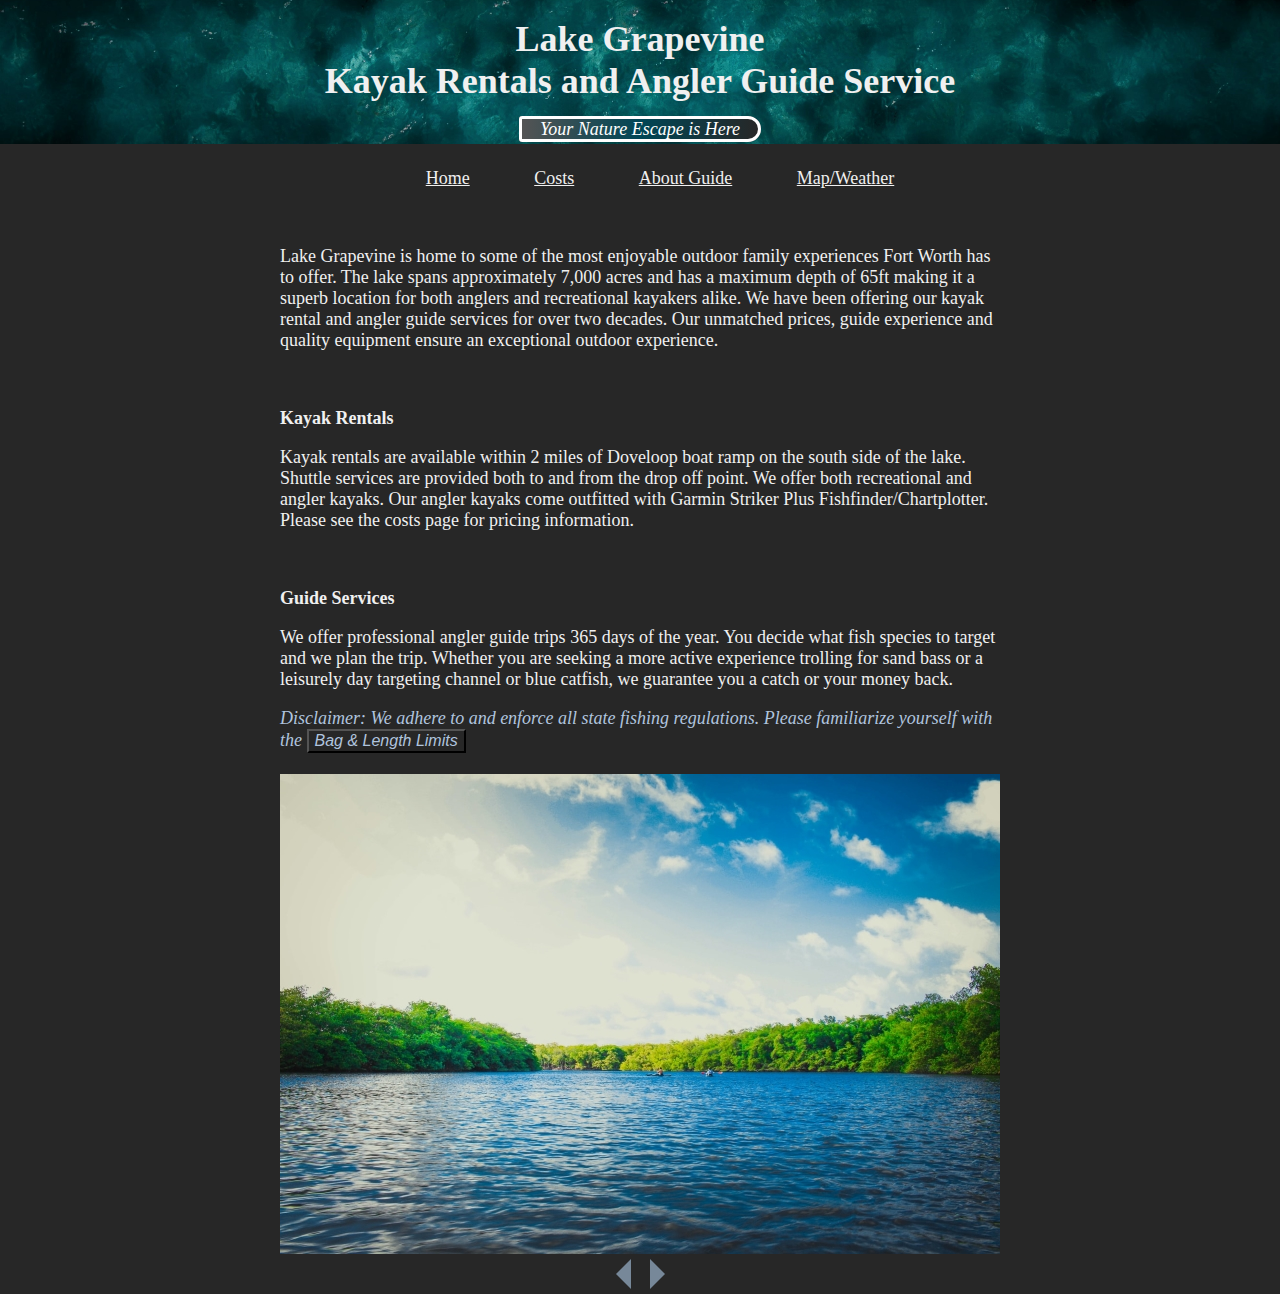
<file: index.html>
<!DOCTYPE html>
<html lang="en">
 <head>
  <meta charset="UTF-8">
  <title>Project</title>
  <link rel="stylesheet" href="projectStyle.css" type="text/css">
  <script src="projectScript.js"></script>
 </head>
 <body class="mainClass">
    <h1>Lake Grapevine
        <br/>Kayak Rentals and Angler Guide Service
        <br/>
        <span>Your Nature Escape is Here</span>
    </h1>
    <nav>
        <ul>
            <li><a href="index.html">Home</a></li>
            <li><a href="costs.html">Costs</a></li>
            <li><a href="guide.html">About Guide</a></li>
            <li><a href="map.html">Map/Weather</a></li>
        </ul>
    </nav>
        <br/>
    <section class="mainContent">
        <p>Lake Grapevine is home to some of the most enjoyable outdoor family experiences Fort
        Worth has to offer. The lake spans approximately 7,000 acres and has a maximum depth of 
        65ft making it a superb location for both anglers and recreational kayakers alike. We have
        been offering our kayak rental and angler guide services for over two decades. Our unmatched
        prices, guide experience and quality equipment ensure an exceptional outdoor experience.</p>
        <br/>
        <h2>Kayak Rentals</h2>
        <p>Kayak rentals are available within 2 miles of Doveloop boat ramp on the south side of
            the lake. Shuttle services are provided both to and from the drop off point. We offer
            both recreational and angler kayaks. Our angler kayaks come outfitted with Garmin Striker
            Plus Fishfinder/Chartplotter. Please see the costs page for pricing information.
        </p>
        <br/>
        <h3>Guide Services</h3>
        <p>We offer professional angler guide trips 365 days of the year. You decide what fish species
            to target and we plan the trip. Whether you are seeking a more active experience trolling for 
            sand bass or a leisurely day targeting channel or blue catfish, we guarantee you a catch
            or your money back.
        </p>
        <span>Disclaimer: We adhere to and enforce all state fishing regulations.</span>
        <span>Please familiarize yourself with the </span>
        <button class="button1" onclick="openRegs()">Bag & Length Limits</button>
    </section>
    <br/>
    <section class="carousel">
        <div class="slides" id="1">
            <img src="photo1.jpg">
        </div>
        <div class="slides" id="2">
            <img src="photo2.jpg">
        </div>
        <div class="slides" id="3">
            <img src="photo3.jpg">
        </div>
        <div class="slides" id="4">
            <img src="photo4.jpg">
        </div>
        <div class="photoMove" id="photoBack"></div>
        <div class="space"></div>
        <div class="photoMove" id="photoForward"></div>
    </section>

 </body>
</html>
</file>
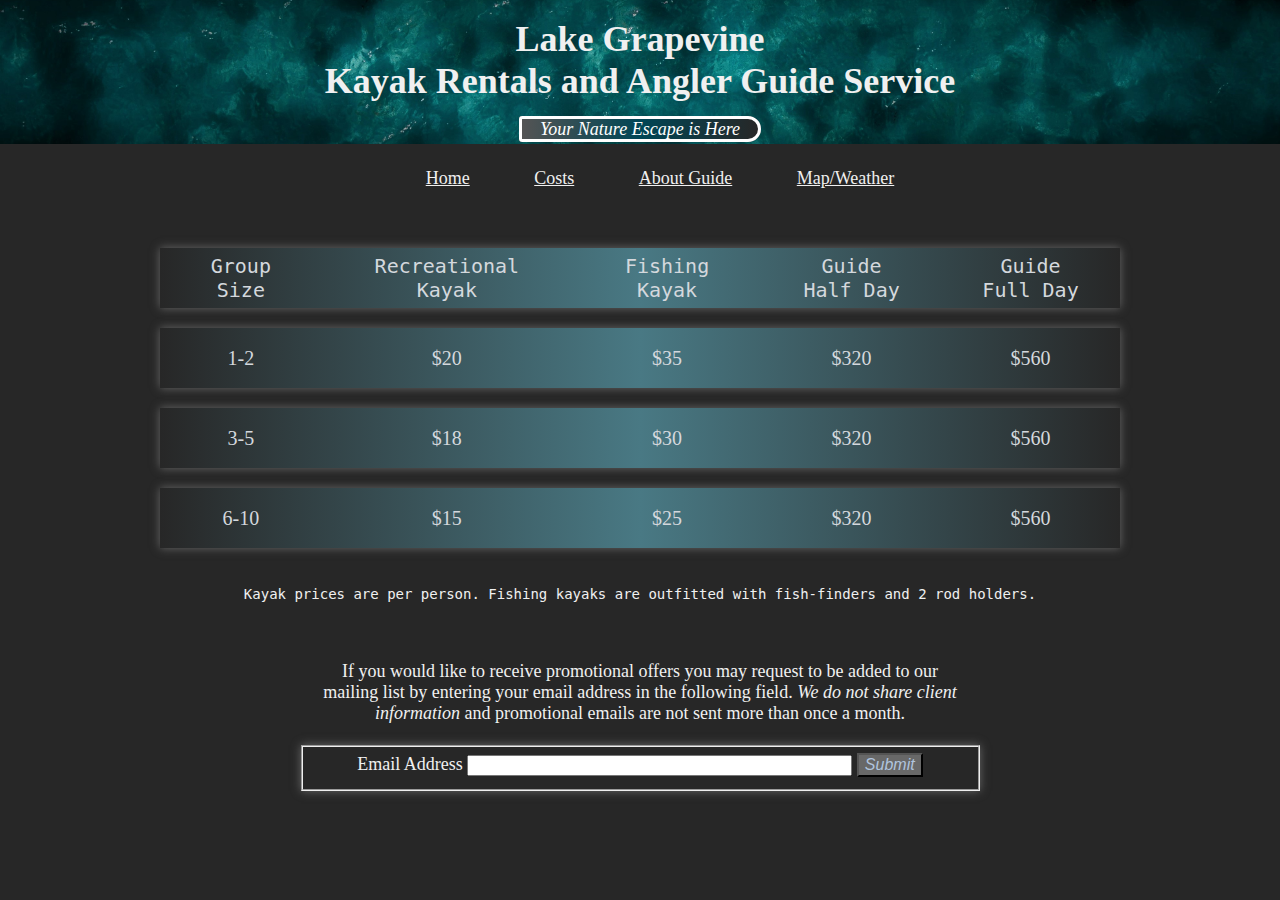
<file: costs.html>
<!DOCTYPE html>
<html lang="en">
 <head>
  <meta charset="UTF-8">
  <title>Costs</title>
  <link rel="stylesheet" href="projectStyle.css" type="text/css">
  <script src="projectScript.js"></script>
 </head>
 <body class="costsClass">
    <h1>Lake Grapevine
        <br/>Kayak Rentals and Angler Guide Service
        <br/>
        <span>Your Nature Escape is Here</span>
    </h1>
    <nav>
        <ul>
            <li><a href="index.html">Home</a></li>
            <li><a href="costs.html">Costs</a></li>
            <li><a href="guide.html">About Guide</a></li>
            <li><a href="map.html">Map/Weather</a></li>
        </ul>
    </nav>
        <br/>
    <table>
        <thead>
            <tr>
                <th>Group Size
                <th>Recreational Kayak
                <th>Fishing Kayak
                <th>Guide Half Day
                <th>Guide Full Day
        <tbody>
            <tr>
                <td>1-2
                <td>$20
                <td>$35
                <td>$320
                <td>$560
            <tr>
                <td>3-5
                <td>$18
                <td>$30
                <td>$320
                <td>$560
            <tr>
                <td>6-10
                <td>$15
                <td>$25
                <td>$320
                <td>$560
        <tfoot>
            <tr>
                <td colspan="5">Kayak prices are per person. Fishing kayaks are outfitted
                     with fish-finders and 2 rod holders. 
    </table>    
    </br>
    <div id="promotions">If you would like to receive promotional offers you may request to be 
        added to our mailing list by entering your email address in the following field. <i>We
        do not share client information</i> and promotional emails are not sent more than once a 
        month.
    </div>
    <br/>
    <form>
        <fieldset id="formField" >
            <label>Email Address
                <input type="text" name="email" id="emailAddress" size="45" maxLength="100">
            </label>
            <label>
                <input type="submit" id=formSubmit>
            </label>
        </fieldset>
    </form>
    <br/>
    <span id="thankYouMsg"></span>

 </body>
</html>
</file>
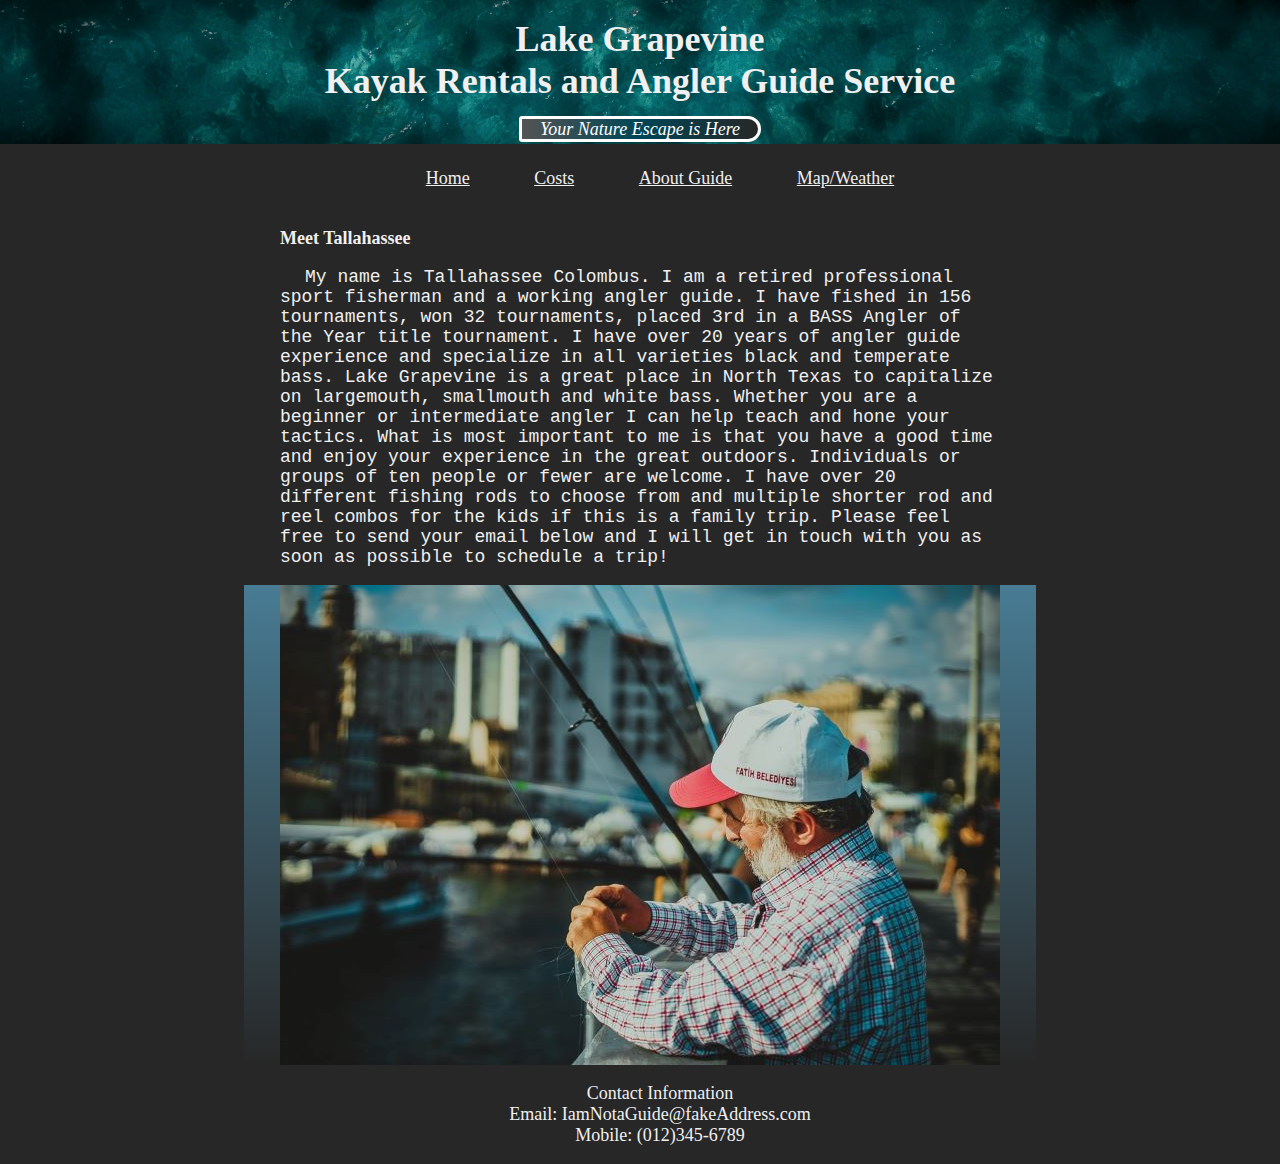
<file: guide.html>
<!DOCTYPE html>
<html lang="en">
 <head>
  <meta charset="UTF-8">
  <title>Guide</title>
  <link rel="stylesheet" href="projectStyle.css" type="text/css">
  <script src="projectScript.js"></script>
 </head>
 <body>
    <h1>Lake Grapevine
        <br/>Kayak Rentals and Angler Guide Service
        <br/>
        <span>Your Nature Escape is Here</span>
    </h1>
    <nav>
        <ul>
            <li><a href="index.html">Home</a></li>
            <li><a href="costs.html">Costs</a></li>
            <li><a href="guide.html">About Guide</a></li>
            <li><a href="map.html">Map/Weather</a></li>
        </ul>
    </nav>
    <br/>
    <section class="mainContent">
    <div style="font-family:verdana;"><b>Meet Tallahassee</b></div>
        <p style="text-indent: 25px; font-family:courier;">
        My name is Tallahassee Colombus. I am a retired professional sport fisherman and 
        a working angler guide. I have fished in 156 tournaments, won 32 tournaments, placed 
        3rd in a BASS Angler of the Year title tournament. I have over 20 years of angler guide
        experience and specialize in all varieties black and temperate bass. Lake Grapevine is
        a great place in North Texas to capitalize on largemouth, smallmouth and white bass. 
        Whether you are a beginner or intermediate angler I can help teach and hone your tactics.
        What is most important to me is that you have a good time and enjoy your experience
        in the great outdoors. Individuals or groups of ten people or fewer are welcome. I have 
        over 20 different fishing rods to choose from and multiple shorter rod and reel combos for 
        the kids if this is a family trip. Please feel free to send your email below and I will
        get in touch with you as soon as possible to schedule a trip!   
        </p>
    </section>
    <section id="guide">
        <img src="guide1.jpg">
        <img src="guide2.jpg">
        <img src="guide3.jpg">
    </section>
    <section>
        <ul>
            <li>Contact Information</li>
            </br>
            <li>Email: IamNotaGuide@fakeAddress.com</li>
            </br>
            <li>Mobile: (012)345-6789</li>
        </ul>
    </section>

 </body>
</html>
</file>
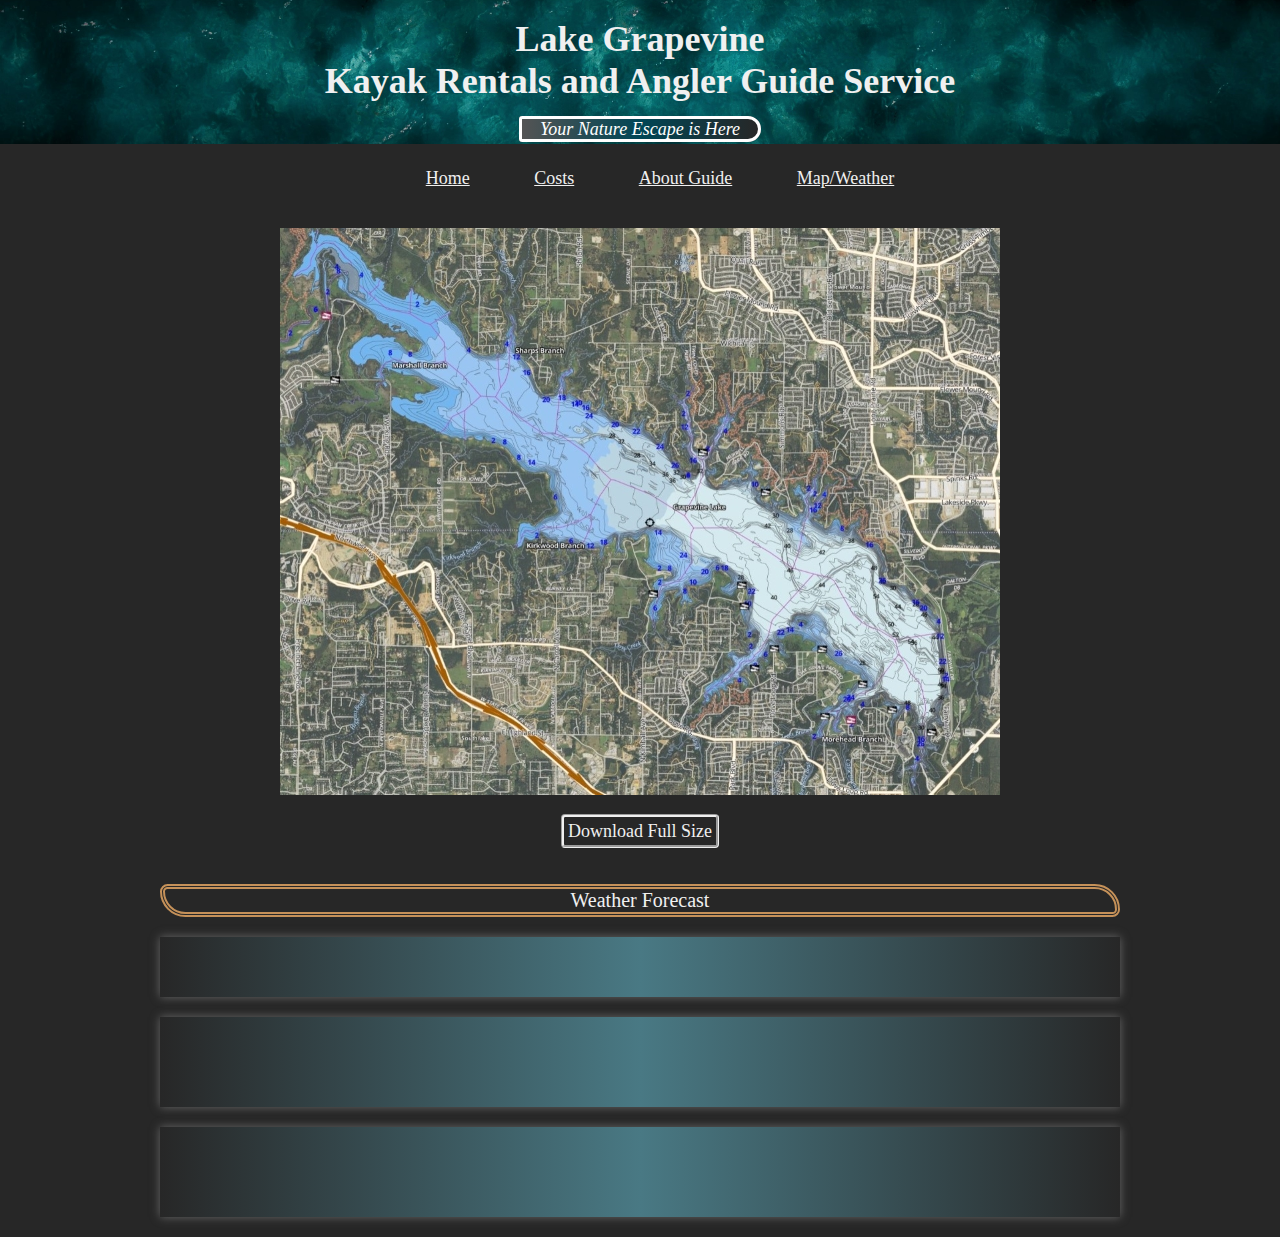
<file: map.html>
<!DOCTYPE html>
<html lang="en">
 <head>
  <meta charset="UTF-8">
  <title>Map</title>
  <link rel="stylesheet" href="projectStyle.css" type="text/css">
  <script src="projectScript.js"></script>
 </head>
 <body class="mapClass">
    <h1>Lake Grapevine
        <br/>Kayak Rentals and Angler Guide Service
        <br/>
        <span>Your Nature Escape is Here</span>
    </h1>
    <nav>
        <ul>
            <li><a href="index.html">Home</a></li>
            <li><a href="costs.html">Costs</a></li>
            <li><a href="guide.html">About Guide</a></li>
            <li><a href="map.html">Map/Weather</a></li>
        </ul>
    </nav>
    <br/>
    <section>
        <div>
            <img src="mapSmall.JPG">
        </div>
        <br/>
        <div>
            <a href="map.JPG" download="map" id="mapLink">Download Full Size</a>
        </div>
    </section>
    </br></br>
    <table>
        <caption style="font-family:verdana; border: thick double #c59159; border-radius: 15px 50px;">
            Weather Forecast</caption>
        <thead>
            <tr>
                <th id='date0'>
                <th id='date1'>
                <th id='date2'>
                <th id='date3'>
                <th id='date4'>
            </tr>
        <tbody>
            <tr>
                <td id='description0'>
                <td id='description1'>
                <td id='description2'>
                <td id='description3'>
                <td id='description4'>
            <tr>
                <td id='highLow0'>
                <td id='highLow1'>
                <td id='highLow2'>
                <td id='highLow3'>
                <td id='highLow4'> 
        </tbody>
        </thead>
    </table>

 </body>
</html>
</file>
<file: projectStyle.css>
body {
    text-align: center;
    padding-top: 0px;
    font-size: 18px;
    background-color: rgb(39, 39, 39);
    color: rgb(240, 240, 240);
    margin: auto;
}

h1{
    background-image: url("top1.jpg");
    background-position: center;
    background-repeat: no-repeat;
    background-size: cover;
    margin-top: 0;
    margin-left: 0;
    margin-right: 0;
    position: relative;
    padding-top: .5em;
}

h1>span{
    font-size: 50%;
    font-style: italic;
    color: rgb(255, 255, 255);
    background-image: linear-gradient(to right, rgb(84 84 84), rgb(0 70 86), rgb(39, 39, 39));
    font-weight: 100;
    border: solid 3px;
    border-radius: 10px 40px 40px 10px;
    padding-left: 1em;
    padding-right: 1em;
    margin: auto;
}

li {
    display: inline-block;
    list-style-type: none;
}

li a{
    color: rgb(240, 240, 240);
    padding-left: 30px;
    padding-right: 30px;
    text-align: right;
}

a:hover{
    background-color: lightslategray;
}

.mainContent {
    text-align: left;
    width: min(720px, 80%);
    margin: auto;
}

.mainContent>span{
    font-style: italic;
    font-size: 18px;
    color: lightsteelblue;
}

.button1, #formSubmit{
    cursor: pointer;
    background-color: rgb(39, 39, 39);
    color: lightsteelblue;
    font-size: 16px;
    font-style: italic;
}

.button1:hover, #formSubmit{
    background-color: rgb(104, 104, 104);
}

h2, h3 {
    display: block;
    font-size: large;
    margin-bottom: 0;
    line-height: 50%;
    margin-block-start: 1.33em;
    margin-block-end: 1.33em;
    font-weight: bold;
}

.slides{
    display: none;
}

#photoForward {
    display: inline-block;
    width: 0; 
    height: 0; 
    border-top: 15px solid transparent;
    border-bottom: 15px solid transparent;
    border-left: 15px solid lightslategrey;
  }
  
#photoBack {
    display: inline-block;
    width: 0; 
    height: 0; 
    border-top: 15px solid transparent;
    border-bottom: 15px solid transparent; 
    border-right:15px solid lightslategray; 
}

.photoMove{
    cursor: pointer;
}

.space{
      display: inline-block;
      width: 10px;
}

#mapLink {
    color: rgb(240, 240, 240);
    text-decoration: none;
    border-style: groove;
    border-radius: 4px;
    padding: 4px;
    border-color: rgb(240, 240, 240);
}

#guide{
    width: 900px;
    height: 480px;
    font-size: 22px;
    color: lightslategray;
    overflow-y: scroll;
    background-image: linear-gradient(to bottom, rgb(72, 124, 148), rgb(39, 39, 39));
    margin-left: auto;
    margin-right: auto;
    width: 36em
}

table{
    margin-left: auto;
    margin-right: auto;
    width: 48em;
    height: 16em;
    font-size: 20px;
    text-align: center;
    border-spacing: 0 20px;
    border: none;
}

thead>tr, tbody>tr{
    height:60px;
    box-shadow: 0px 0px 9px 0px rgb(104, 104, 104);
    color: rgb(212, 216, 221);
    background-image: linear-gradient(to right, rgb(39, 39, 39), rgb(73 121 132), rgb(39, 39, 39));
}

thead>tr>th{
    padding-left: 2em;
    padding-right: 2em;
    font-family: monospace;
    font-weight: lighter;
}

tfoot>tr>td{
    text-align: center;
    margin-top: 0;
    height: 50px;
    font-size: 14px;
    font-family: monospace;
}

#promotions, #formField{
    margin-left: auto;
    margin-right: auto;
    width: 36em;
}

#formField{
    box-shadow: 0px 0px 9px 0px rgb(104, 104, 104);
}
</file>
